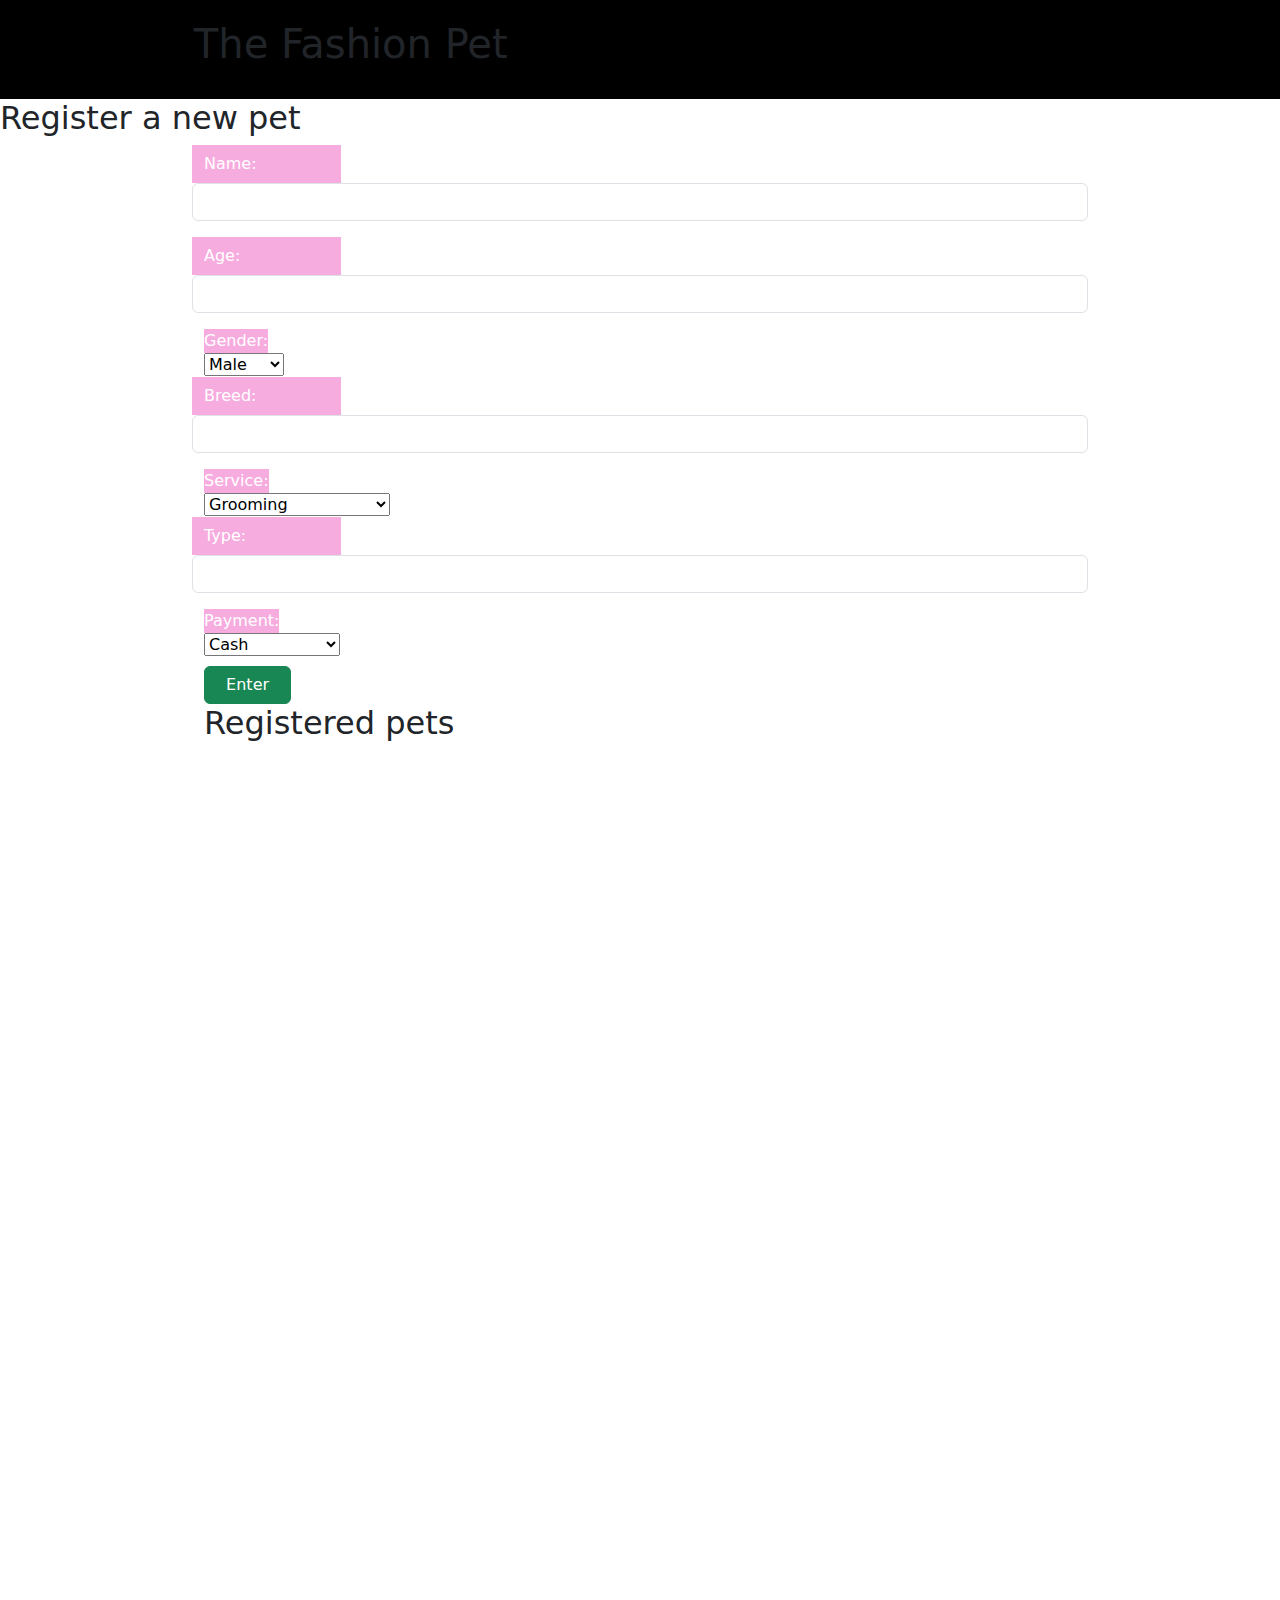
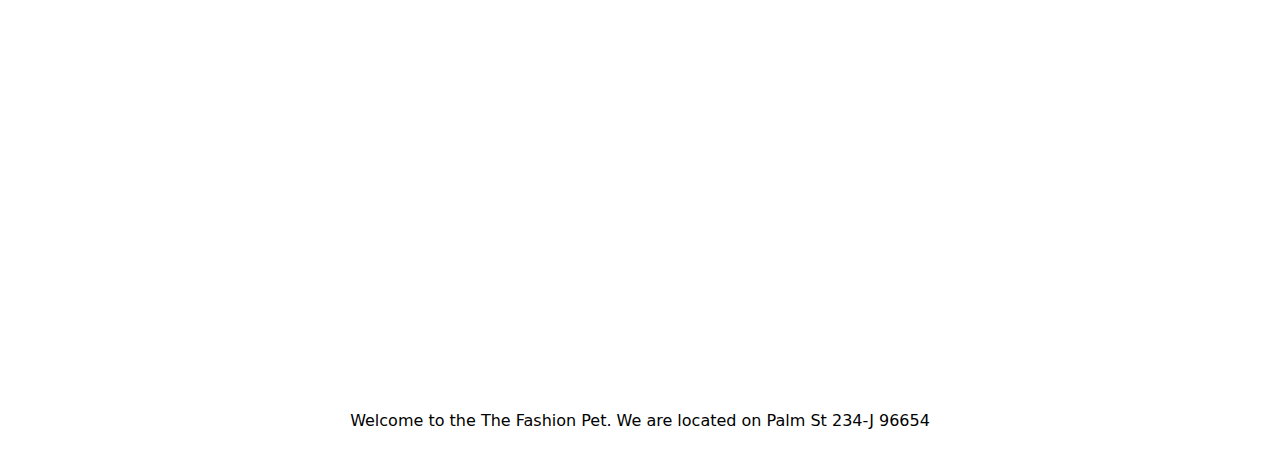
<file: Pet-saloon/register.html>
<!DOCTYPE html>
<html lang="en">
<head>
    <meta charset="UTF-8">
    <meta name="viewport" content="width=device-width, initial-scale=1.0">
    <link rel="stylesheet" href="https://cdn.jsdelivr.net/npm/bootstrap@5.3.2/dist/css/bootstrap.min.css">
    <link rel="stylesheet" href="./styles/mystyle.css">
    <title>Document</title>

</head>
<body>
    <header class="site-init">
        <div class="flex-container">
            <h1>The Fashion Pet</h1>
            <nav>
                <a href="index.html">Home</a>
                <a href="register.html">Register</a>
                <a href="services.html">Services</a>
            </nav>
        </div>
    </header>
    <main class="main">
        <h2>Register a new pet</h2>
        <form class="container">
            <div id="notifications" class="hidden">
            <p>Wrong</p>
            </div>
            <div class="row mb-3">
                <label for="colFormLabel" class="col-sm-2 col-form-label label" >Name:</label>
                <div class="col-sm-10"></div>
                <input type="text" class="form-control" id="txtName">
                </div>
            </div>
            <div class="row mb-3">
                <label for="colFormLabel" class="col-sm-2 col-form-label label">Age:</label>
                <div class="col-sm-10"></div>
                <input type="number" class="form-control" id="txtAge">
                </div>
            </div>
            <div>
                <label class="label">Gender:</label>
                <div>
                <select id="txtGender">
                    <option value="male">Male</option>
                    <option value="female">Female</option>
                </select>
                </div>
            </div>
            <div class="row mb-3">
                <label for="colFormLabel" class="col-sm-2 col-form-label label">Breed:</label>
                <div class="col-sm-10"></div>
                <input type="text" class="form-control" id="txtBreed">
                </div>
            </div>
            <div>
                <label class="label">Service:</label>
                <div>
                <select id="txtService">
                    <option value="grooming">Grooming</option>
                    <option value="bath">Bath</option>
                    <option value="self-wash">Self Washing station</option>
                    <option value="nail-clipping">Nail Clipping</option>
                    <option value="haircut">Hair cut</option>
                    <option value="vaccine">Vaccine</option>
                    <option value="ear-cleaning">Ear Cleaning</option>
                    <option value="de-shed">De-shedding</option>
                    <option value="teeth-cleaning">Teeth Cleaning</option>
                    <option value="de-skunk">De-skunking</option>
                </select>
                </div>
            </div>
            <div class="row mb-3">
                <label for="colFormLabel" class="col-sm-2 col-form-label label">Type:</label>
                <div class="col-sm-10"></div>
                <input type="text" class="form-control" id="txtType">
                </div>
            </div>
            <div>
                <label class="label">Payment:</label>
                <div>
                <select id="txtPayment">
                    <option value="cash">Cash</option>
                    <option value="credit">Credit</option>
                    <option value="check">Check</option>
                    <option value="honor">Honor System</option>
                </select>
                

        </form>
        <div>
            <button type="button" class="btn btn-success btn-class" onclick="register();">Enter</button>
        </div>

        <h2>Registered pets <span id="totalPets"></span></h2>
        <div id="petsDB"></div>
        </div>
    </div>
    </main>

    <footer class="site-footer">
        <p id="info"></p>      
    </footer>

<script src="https://code.jquery.com/jquery-3.7.1.min.js"></script>
<script src="./scripts/storeManager.js"></script>
<script src="./scripts/info.js"></script>
<script src="./scripts/display.js"></script>
<script src="./scripts/register.js"></script>
</body>
</html>
</file>
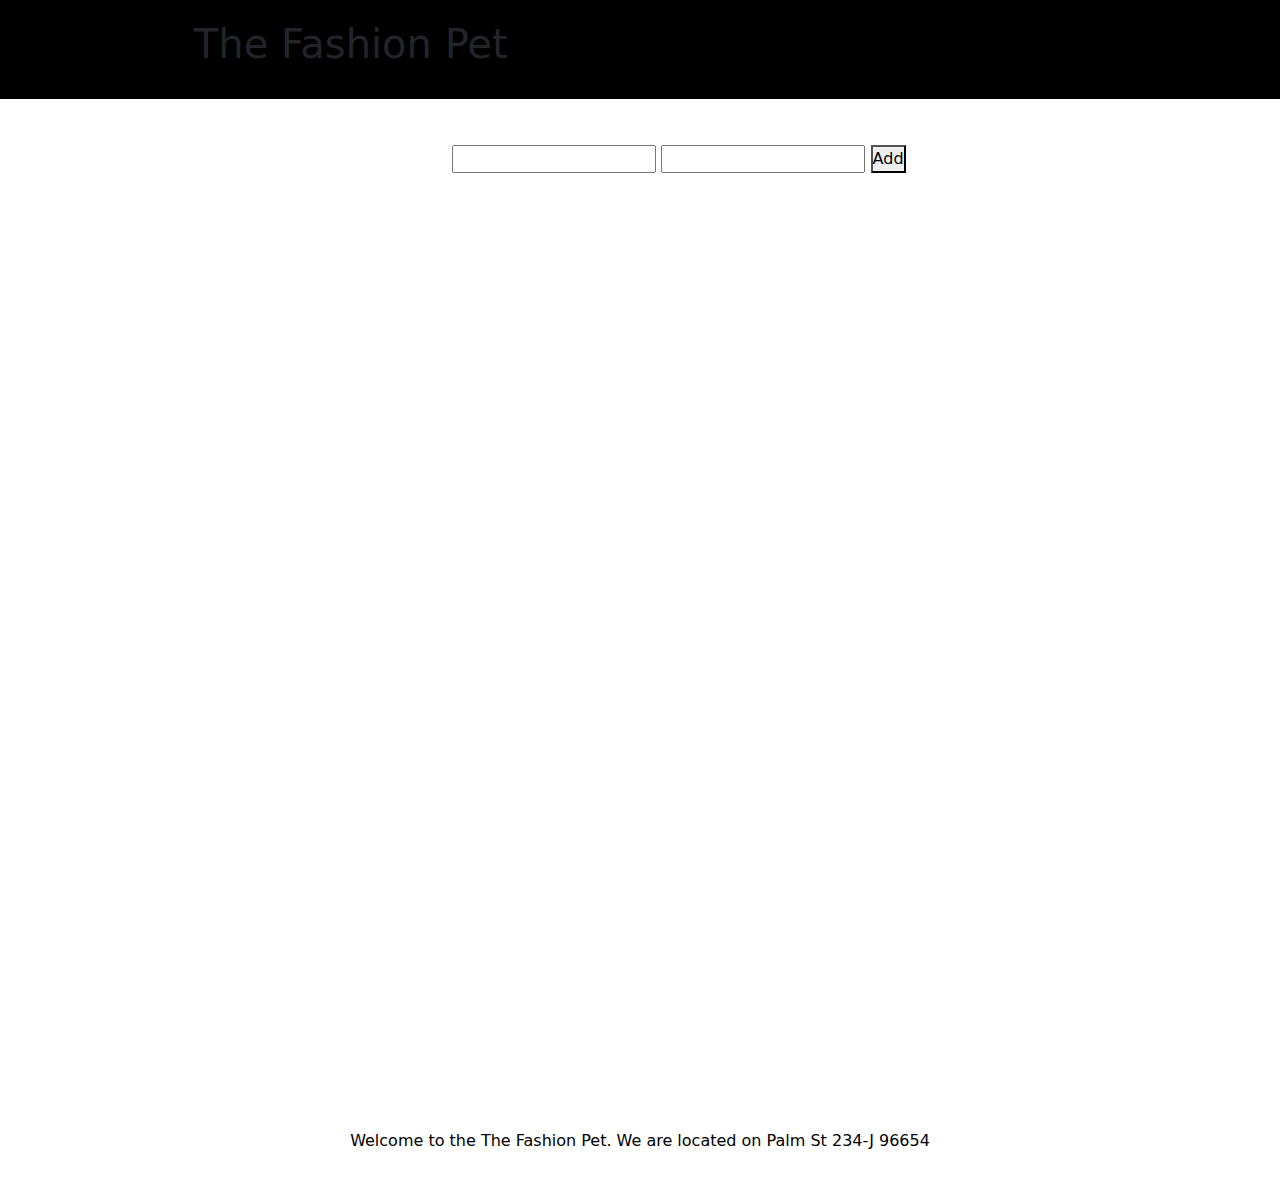
<file: Pet-saloon/services.html>
<!DOCTYPE html>
<html lang="en">
<head>
    <meta charset="UTF-8">
    <meta name="viewport" content="width=device-width, initial-scale=1.0">
    <link rel="stylesheet" href="https://cdn.jsdelivr.net/npm/bootstrap@5.3.2/dist/css/bootstrap.min.css">
    <link rel="stylesheet" href="./styles/mystyle.css">
    <title>Document</title>

</head>
<body>
    <header class="site-init">
        <div class="flex-container">
            <h1>The Fashion Pet</h1>

            <nav>
                <a href="index.html">Home</a>
                <a href="register.html">Register</a>
                <a href="services.html">Services</a>
            </nav>
        </div>
    </header>

    <main class="service-form">
        <h2>Services</h2>

        <div class="grid text-center" style="--bs-columns: 10; --bs-gap: 1rem;">
            <label>Services:</label>
            <input type="text" id="txtService" class="g-col-6".g-col-6>
            <input type="number" id="txtPrice" class="g-col-6".g-col-6>
            <button id="btnService">Add</button>
        </div>

        <div class="grid text-center" style="--bs-columns: 10; --bs-gap: 1rem;">
            <div id="services" class="g-col-6".g-col-6>
            </div>
        </div>
    </main>

    <footer class="site-footer">
        <p id="info"></p>      
    </footer>

    <script src="https://code.jquery.com/jquery-3.7.1.min.js"></script>
    <script src="scripts/storeManager.js"></script>
    <script src="scripts/services.js"></script>
    <script src="./scripts/info.js"></script>
</body>
</html>
</file>
<file: Pet-saloon/styles/mystyle.css>
/*global*/
*{
    padding: 0;
    margin: 0;
}
img{
    max-width: 100%;
}
a{
    text-decoration: none;
    color: black;
}
.menu{
    margin-right: 1rem;
    color: white;
}
.main{
    background-image: url(https://th.bing.com/th/id/OIP.o_S14ETJCAnEW_6gqrVutQHaHa?rs=1&pid=ImgDetMain);
    position: bottom;
    padding: auto;
    align-items: center;
    width: 100%;
    height: 1900px;
    
}
.main2{
    background-image: url(https://static.vecteezy.com/system/resources/previews/000/464/040/original/vector-dog-seamless-pattern-theme-bone-paw-foot-print-for-use-as-wallpaper-or-background.jpg);
    position: bottom;
    padding: auto;
    align-items: center;
    width: 100%;
    height: 1000px;
}


/*utilities*/
.flex-container{
    display: flex;
    justify-content: space-around;
    align-items: center;
    height: 6rem;
}

/*header*/
.site-init{
    background-color: black;
    height: 15rem;
    background-image: url(https://cdn.slidemodel.com/wp-content/uploads/7382-01-duotone-gradients-powerpoint-templates-16x9-4.jpg);
    background-size: cover;
    height: 11vh;

}

/*main*/

.container{
    width: 70%;
    margin-left: auto;
    margin-right: auto;
}

/*welcome*/
.welcome-section{
    display: grid;
    grid-template-columns: 1fr 1fr;
}
.welcome-img{
    display: flex;
    justify-content: left;
    width: 40rem;
    border-radius: 40px;
}
.welcome-img2{
    display: flex;
    justify-content: end;
    width: 40rem;
    border-radius: 40px;
}
.welcome.text{
    display: flex;
    justify-content: center;
}
.btn-class{
    width: 10%;
    margin-left: auto;
    margin-right: auto;
    margin-top: 1%;
}
.flex-about{
    display: flex;
    flex-direction: row;
    justify-content: space-between;
    align-items: center;
}

.label{
    background-color: rgb(247, 172, 223);
    background-size: cover;
    border-radius: auto;
    color: white;
}

/*services*/

/*footer*/
.site-footer{
    position: absolute;
    padding: 10px 10px 0px 10px;
    border: 0;
    width: 100%;
    height: 4rem;
    display: flex;
    flex-direction: row;
    justify-content: center;
    background-image: url(https://cdn.slidemodel.com/wp-content/uploads/7382-01-duotone-gradients-powerpoint-templates-16x9-4.jpg);
    color: black;
}
/*cards*/
#pets{
    display: grid;
    grid-template-columns: 1fr 1fr 1fr;
    column-gap: 1rem;
    row-gap: 1rem;
}

.petCard{
    background-color: rgb(247, 172, 223);
    border-radius:2.7rem;
    padding: 1rem;
    margin-right: 12rem;
    margin-left: 11rem;
    margin-top: 3rem;
    margin-bottom: 3rem;
}

.alert-error{
    background-color: rgb(226, 126, 126);
}

.hidden{
    display: none;
}
.success{
    background-color: rgb(88, 232, 88);
}

.service-form{
    background-image: url(https://www.publicdomainpictures.net/pictures/230000/velka/cute-french-bulldog.jpg);
    width: 100%;
    height: 1020px;
    color: white;
}
/*
#FF8484
#231651
#2374AB
/*
</file>
